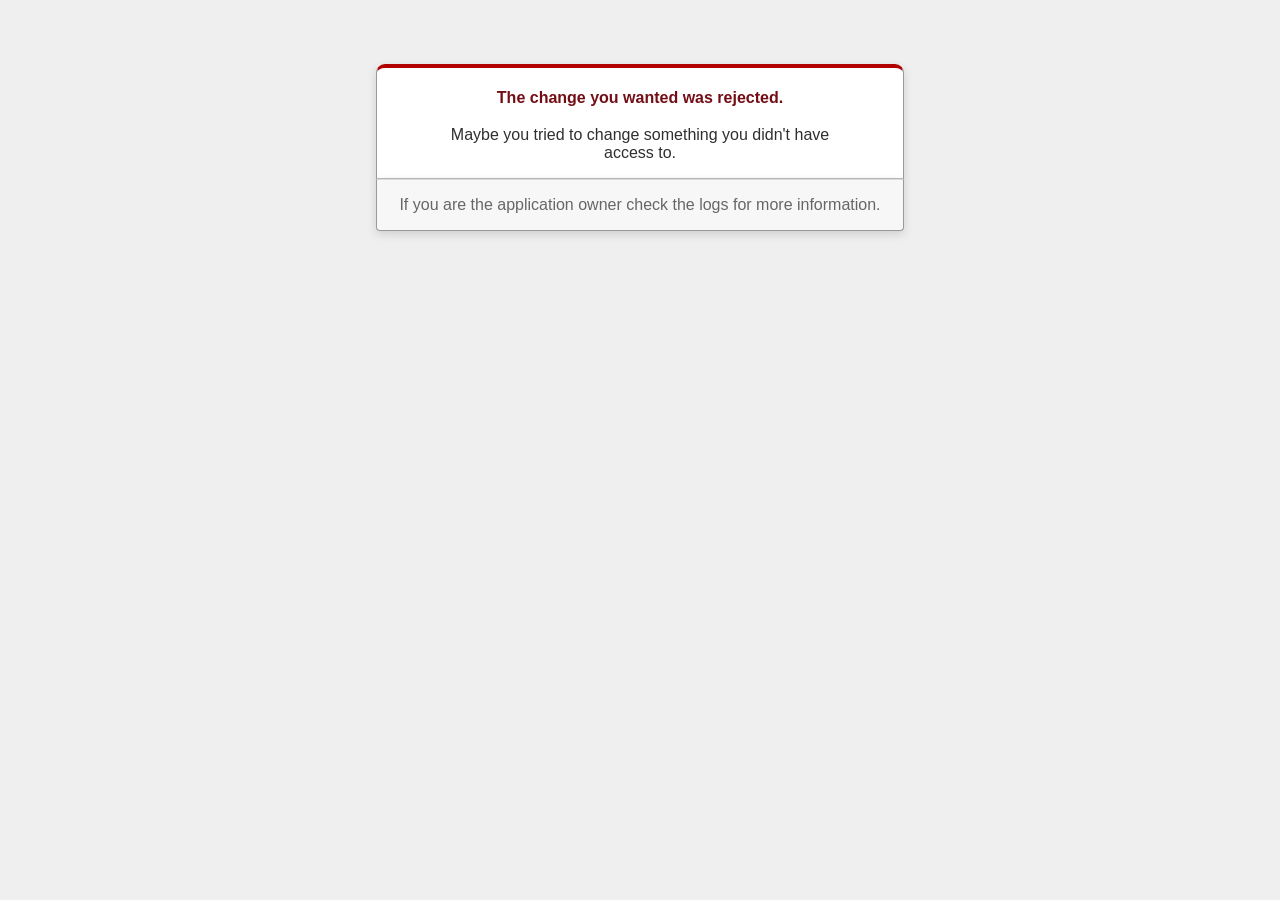
<file: assets/422.html>
<!DOCTYPE html>
<html>
<head>
  <title>The change you wanted was rejected (422)</title>
  <meta name="viewport" content="width=device-width,initial-scale=1">
  <style>
  .rails-default-error-page {
    background-color: #EFEFEF;
    color: #2E2F30;
    text-align: center;
    font-family: arial, sans-serif;
    margin: 0;
  }

  .rails-default-error-page div.dialog {
    width: 95%;
    max-width: 33em;
    margin: 4em auto 0;
  }

  .rails-default-error-page div.dialog > div {
    border: 1px solid #CCC;
    border-right-color: #999;
    border-left-color: #999;
    border-bottom-color: #BBB;
    border-top: #B00100 solid 4px;
    border-top-left-radius: 9px;
    border-top-right-radius: 9px;
    background-color: white;
    padding: 7px 12% 0;
    box-shadow: 0 3px 8px rgba(50, 50, 50, 0.17);
  }

  .rails-default-error-page h1 {
    font-size: 100%;
    color: #730E15;
    line-height: 1.5em;
  }

  .rails-default-error-page div.dialog > p {
    margin: 0 0 1em;
    padding: 1em;
    background-color: #F7F7F7;
    border: 1px solid #CCC;
    border-right-color: #999;
    border-left-color: #999;
    border-bottom-color: #999;
    border-bottom-left-radius: 4px;
    border-bottom-right-radius: 4px;
    border-top-color: #DADADA;
    color: #666;
    box-shadow: 0 3px 8px rgba(50, 50, 50, 0.17);
  }
  </style>
</head>

<body class="rails-default-error-page">
  <!-- This file lives in public/422.html -->
  <div class="dialog">
    <div>
      <h1>The change you wanted was rejected.</h1>
      <p>Maybe you tried to change something you didn't have access to.</p>
    </div>
    <p>If you are the application owner check the logs for more information.</p>
  </div>
</body>
</html>
</file>
